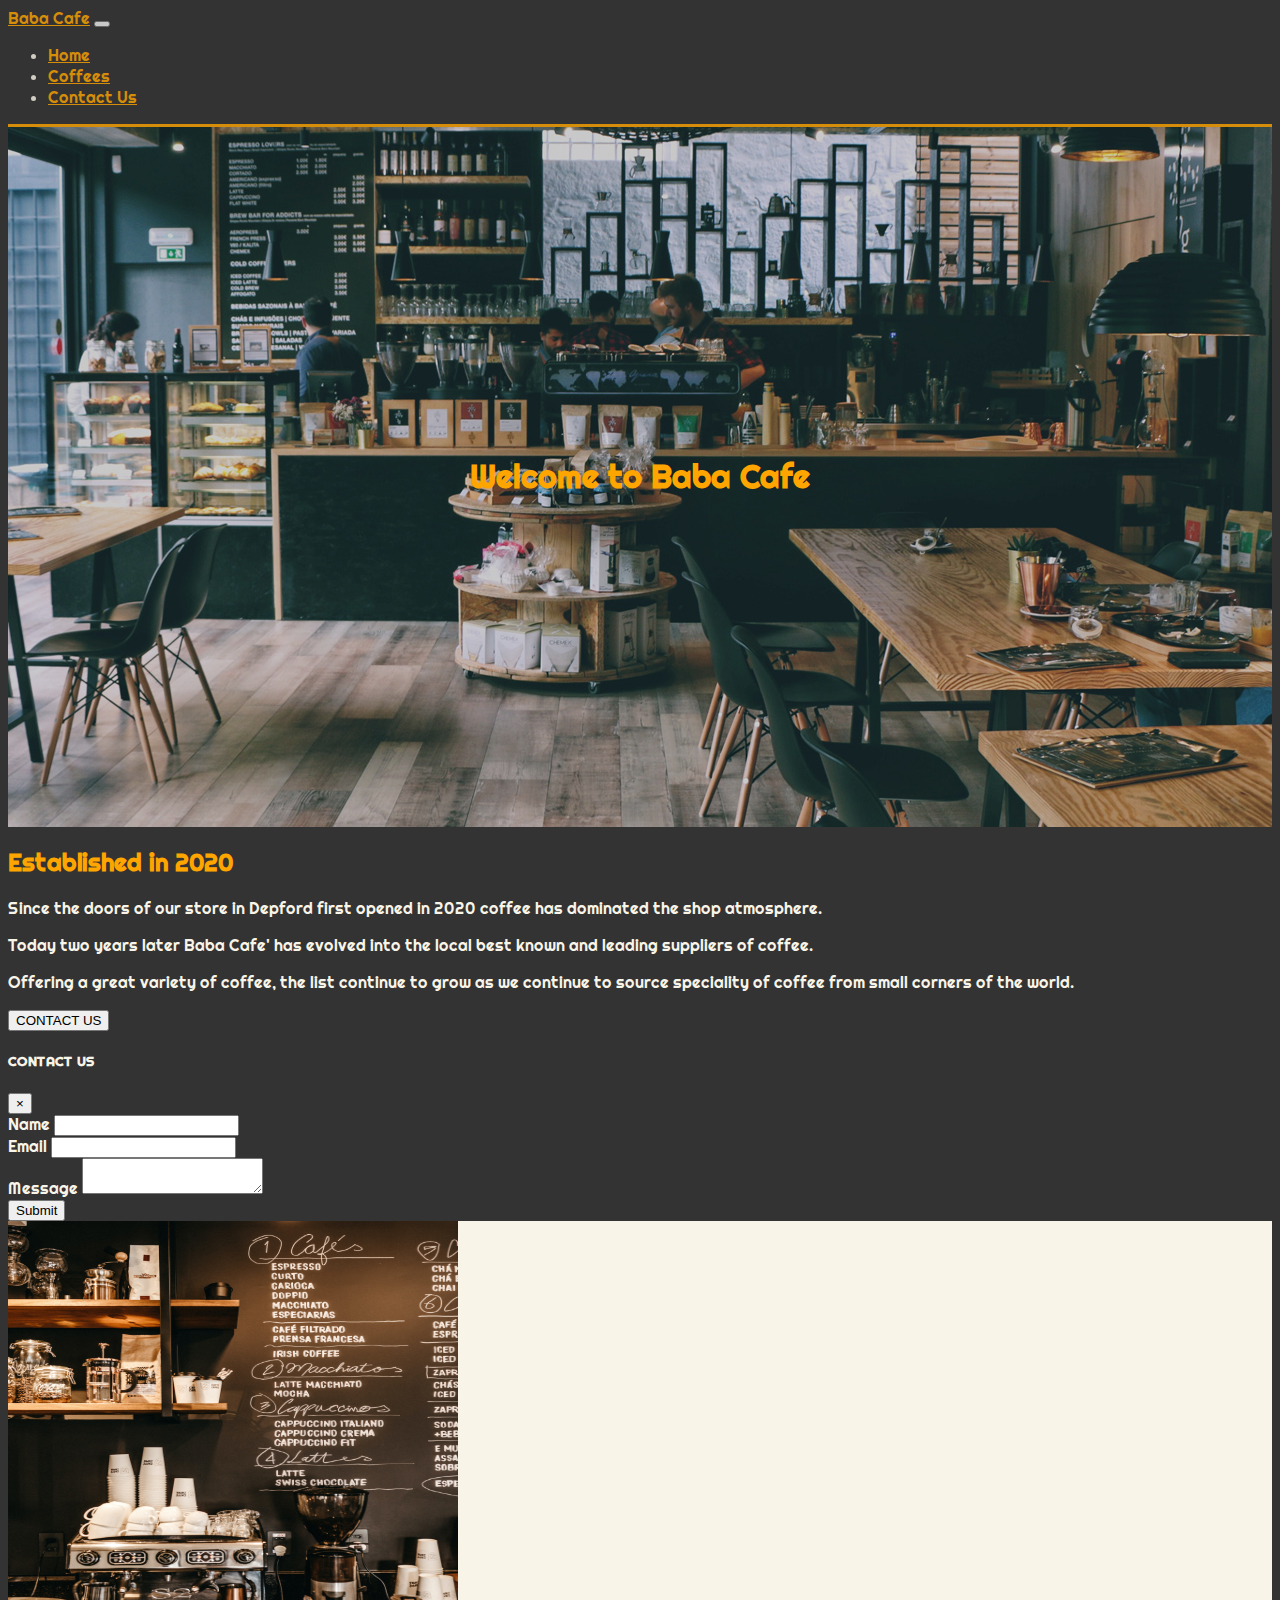
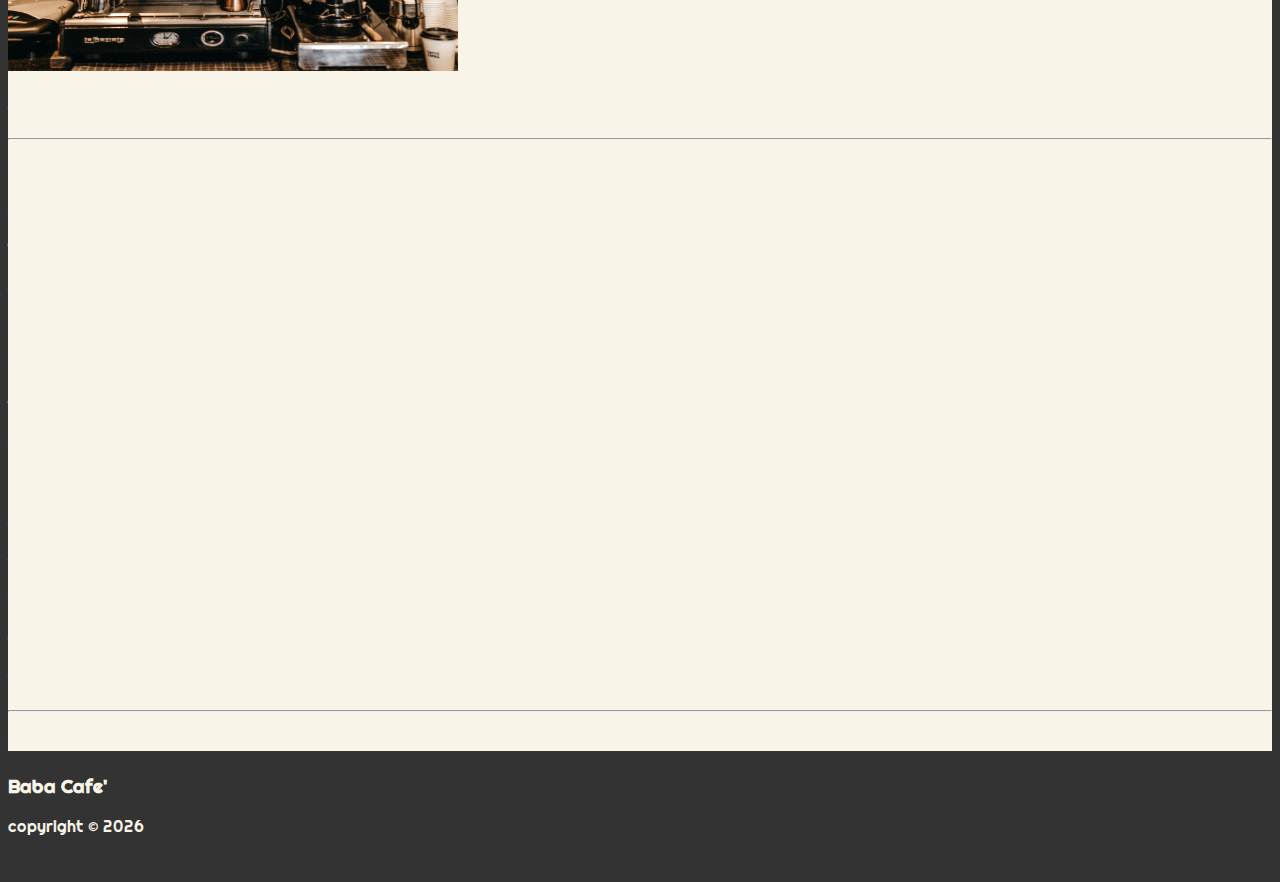
<file: index.html>
<!DOCTYPE html>
<html lang="en">

<head>
  <meta charset="UTF-8" />
  <meta name="viewport" content="width=device-width, initial-scale=1.0" />
  <meta http-equiv="X-UA-Compatible" content="ie=edge" />
  <link rel="stylesheet" href="https://use.fontawesome.com/releases/v5.0.13/css/all.css"
    integrity="sha384-DNOHZ68U8hZfKXOrtjWvjxusGo9WQnrNx2sqG0tfsghAvtVlRW3tvkXWZh58N9jp" crossorigin="anonymous" />
  <link rel="stylesheet" href="https://stackpath.bootstrapcdn.com/bootstrap/4.1.1/css/bootstrap.min.css"
    integrity="sha384-WskhaSGFgHYWDcbwN70/dfYBj47jz9qbsMId/iRN3ewGhXQFZCSftd1LZCfmhktB" crossorigin="anonymous" />
  <link rel="stylesheet" href="https://cdn.jsdelivr.net/npm/bootstrap-icons@1.7.2/font/bootstrap-icons.css">
  <link rel="stylesheet" href="css/style.css" />
  <title>Baba Cafe</title>
</head>

<body>
  <nav class="navbar navbar-expand-sm bg-dark navbar-dark fixed-top" id="main-nav">

    <div class="container">

      <a href="index.html" class="navbar-brand display-6 " style="color: orange;">Baba Cafe</a>
      <button class="navbar-toggler" data-toggle="collapse" data-target="#navbarCollapse">
        <span class="navbar-toggler-icon"></span>
      </button>
      <div class="collapse navbar-collapse" id="navbarCollapse">
        <ul class="navbar-nav ml-auto">
          <li class="nav-item">
            <a href="#" class="nav-link" style="color: orange;">Home</a>
          </li>
          <li class="nav-item">
            <a href="coffees.html" class="nav-link" style="color: orange;">Coffees</a>
          </li>
          <li class="nav-item">
            <a href="contact.html" class="nav-link" style="color: orange;">Contact Us</a>
          </li>
        </ul>
      </div>
    </div>
  </nav>
  <header id="home-section">
    <div class="dark-overlay">
      <div id="home-section-content">
        <h1 class="display-4" style="color: orange;">
          Welcome to Baba Cafe
        </h1>
      </div>
    </div>
  </header>
  <!-- about us -->
  <section id="explore-head-section">
    <div class="container">
      <div class="row">
        <div class="col text-center py-5">
          <h2 style="color: orange;">
            Established in 2020
          </h2>
          <p>Since the doors of our store in Depford first opened in 2020 coffee has dominated the shop
            atmosphere.</p>
          <p>Today two years later Baba Cafe' has evolved into the local best known and leading suppliers of coffee.</p>
          <p>Offering a great variety of coffee, the list continue to grow as we continue to source speciality
            of coffee from small corners of the world.</p>
          <button class="btn btn-outline-warning" data-toggle="modal" data-target="#contactModal">
            CONTACT US
          </button>
        </div>
      </div>
    </div>
  </section>
  <!-- about us / modal pop up -->
  <div class="modal fade text-dark" id="contactModal">
    <div class="modal-dialog">
      <div class="modal-content">
        <div class="modal-header">
          <h5 class="modal-title">CONTACT US</h5>
          <button class="close" data-dismiss="modal">
            <span>&times;</span>
          </button>
        </div>

        <div class="modal-body">
          <form class="was-validated" action="https://formdump.codeinstitute.net" id="my_form" target="_blank"
            method="post">
            <div class="form-group">
              <label>Name</label>
              <input id="nameSub" type="text" name="name" class="form-control" required />
            </div>
            <div class="form-group">
              <label>Email</label>
              <input id="emailSub" type="email" name="email" class="form-control" required />
            </div>
            <div class="form-group">
              <label>Message</label>
              <textarea id="textSub" class="form-control" name="message" required></textarea>
            </div>
            <div class="modal-footer">
              <button type="submit" value="SUBMIT" class="btn btn-warning btn-block">Submit</button>
            </div>
          </form>
        </div>
      </div>
    </div>
  </div>

  <!-- opening time -->
  <section id="opening-time" class="bg-light text-muted py-5">
    <div class="container">
      <div class="row">
        <div class="col-md-5 offset-md-1">
          <img src="img/home/op_coffe_machine.jpg" alt="coffe_machine" class="img-fluid mb-3 rounded"
            style="width: 450px; height: 450px;" />
        </div>

        <div class="offset-md-1 col-md-5">
          <h3>Opening Time</h3>
          <hr>
          <div class="d-flex">
            <div class="p-2 align-self-start">
              <h5>Monday</h5>
            </div>
            <div class="p-2 align-self-end">
              <h5>8 am to 5 pm</h5>
            </div>
          </div>
          <div class="d-flex">
            <div class="p-2 align-self-start">
              <h5>Tuesday</h5>
            </div>
            <div class="p-2 align-self-end">
              <h5>8 am to 5 pm</h5>
            </div>
          </div>
          <div class="d-flex">
            <div class="p-2 align-self-start">
              <h5>Wednesday</h5>
            </div>
            <div class="p-2 align-self-end">
              <h5>8 am to 5 pm</h5>
            </div>
          </div>
          <div class="d-flex">
            <div class="p-2 align-self-start">
              <h5>Thursday</h5>
            </div>
            <div class="p-2 align-self-end">
              <h5>8 am to 5 pm</h5>
            </div>
          </div>
          <div class="d-flex">
            <div class="p-2 align-self-start">
              <h5>Friday</h5>
            </div>
            <div class="p-2 align-self-end">
              <h5>8 am to 5 pm</h5>
            </div>
          </div>
          <div class="d-flex">
            <div class="p-2 align-self-start">
              <h5>Saturday</h5>
            </div>
            <div class="p-2 align-self-end">
              <h5>10 am to 6 pm</h5>
            </div>
          </div>
          <div class="d-flex">
            <div class="p-2 align-self-start">
              <h5>Sunday</h5>
            </div>
            <div class="p-2 align-self-end">
              <h5>10 am to 6 pm</h5>
            </div>
          </div>
          <hr>
          <h5>33 Depford High Street, SE5 5BG London</h5>
        </div>
      </div>
    </div>
  </section>

  <!-- footer-->
  <footer id="main-footer" class="bg-dark">
    <div class="container">
      <div class="row">
        <div class="col text-center py-4">
          <h3>Baba Cafe'</h3>
          <p>copyright &copy; <span id="year"></span></p>
          <a style="color: #fafafa;" href="#" target="_blank"><i class="fab fa-facebook-f"></i></a>
          <a href="#" style="padding-left: 5px; padding-right: 5px; color: #fafafa;" target="_blank"><i class="fab fa-twitter"></i></a>
          <a href="#" style="color: #fafafa;" target="_blank"><i class="fab fa-instagram"></i></a>
          <a href="#" style="padding-left: 5px; padding-right: 5px; color: #fafafa;" target="_blank"><i
              class="fab fa-pinterest"></i></a>
        </div>
      </div>
    </div>
  </footer>

  <script src="https://code.jquery.com/jquery-3.3.1.min.js"
    integrity="sha256-FgpCb/KJQlLNfOu91ta32o/NMZxltwRo8QtmkMRdAu8=" crossorigin="anonymous"></script>
  <script src="https://cdnjs.cloudflare.com/ajax/libs/popper.js/1.14.3/umd/popper.min.js"
    integrity="sha384-ZMP7rVo3mIykV+2+9J3UJ46jBk0WLaUAdn689aCwoqbBJiSnjAK/l8WvCWPIPm49"
    crossorigin="anonymous"></script>
  <script src="https://stackpath.bootstrapcdn.com/bootstrap/4.1.1/js/bootstrap.min.js"
    integrity="sha384-smHYKdLADwkXOn1EmN1qk/HfnUcbVRZyYmZ4qpPea6sjB/pTJ0euyQp0Mk8ck+5T"
    crossorigin="anonymous"></script>

  <script>
    // Get the current year for the copyright
    $('#year').text(new Date().getFullYear());

    // reset form after submit
    const form = document.getElementById('my_form');
    form.addEventListener('submit', function handleSubmit(event) {
      event.preventDefault();
      form.submit();
      form.reset();
    })
  </script>
</body>

</html>
</file>
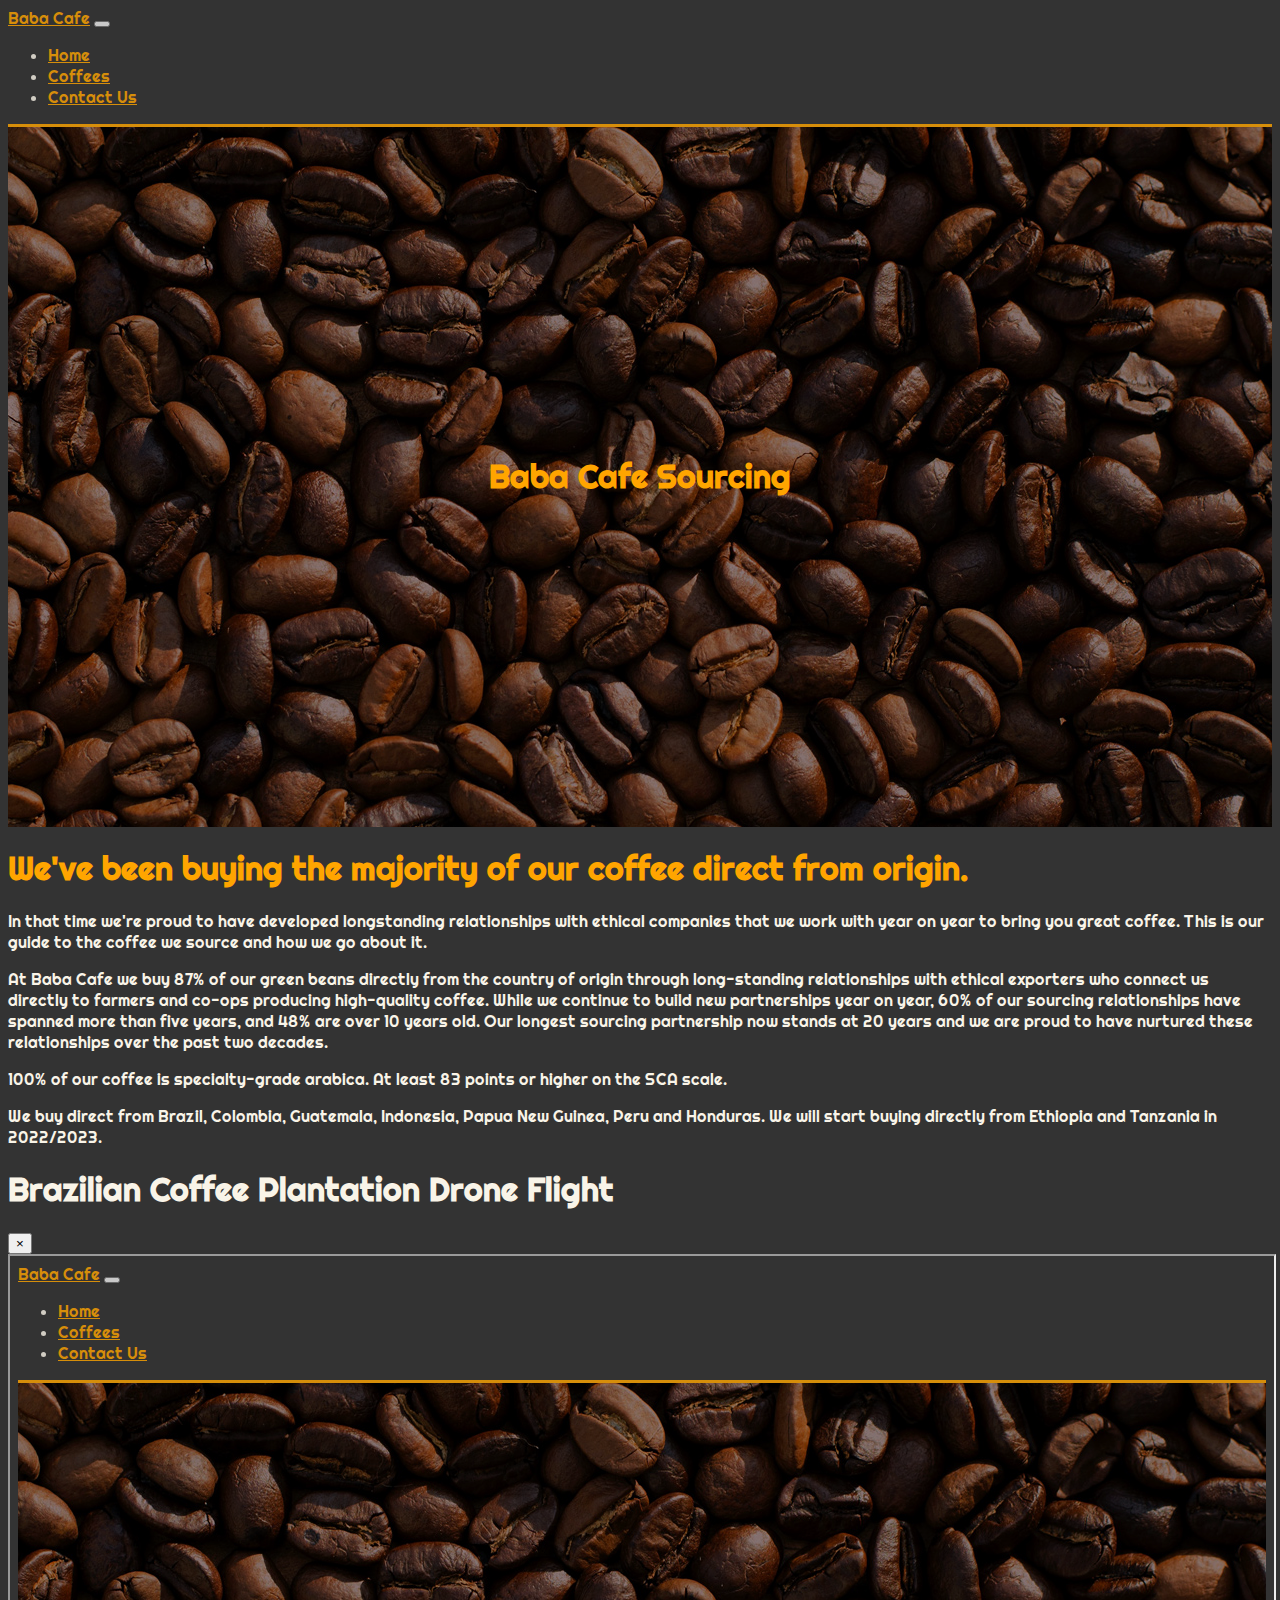
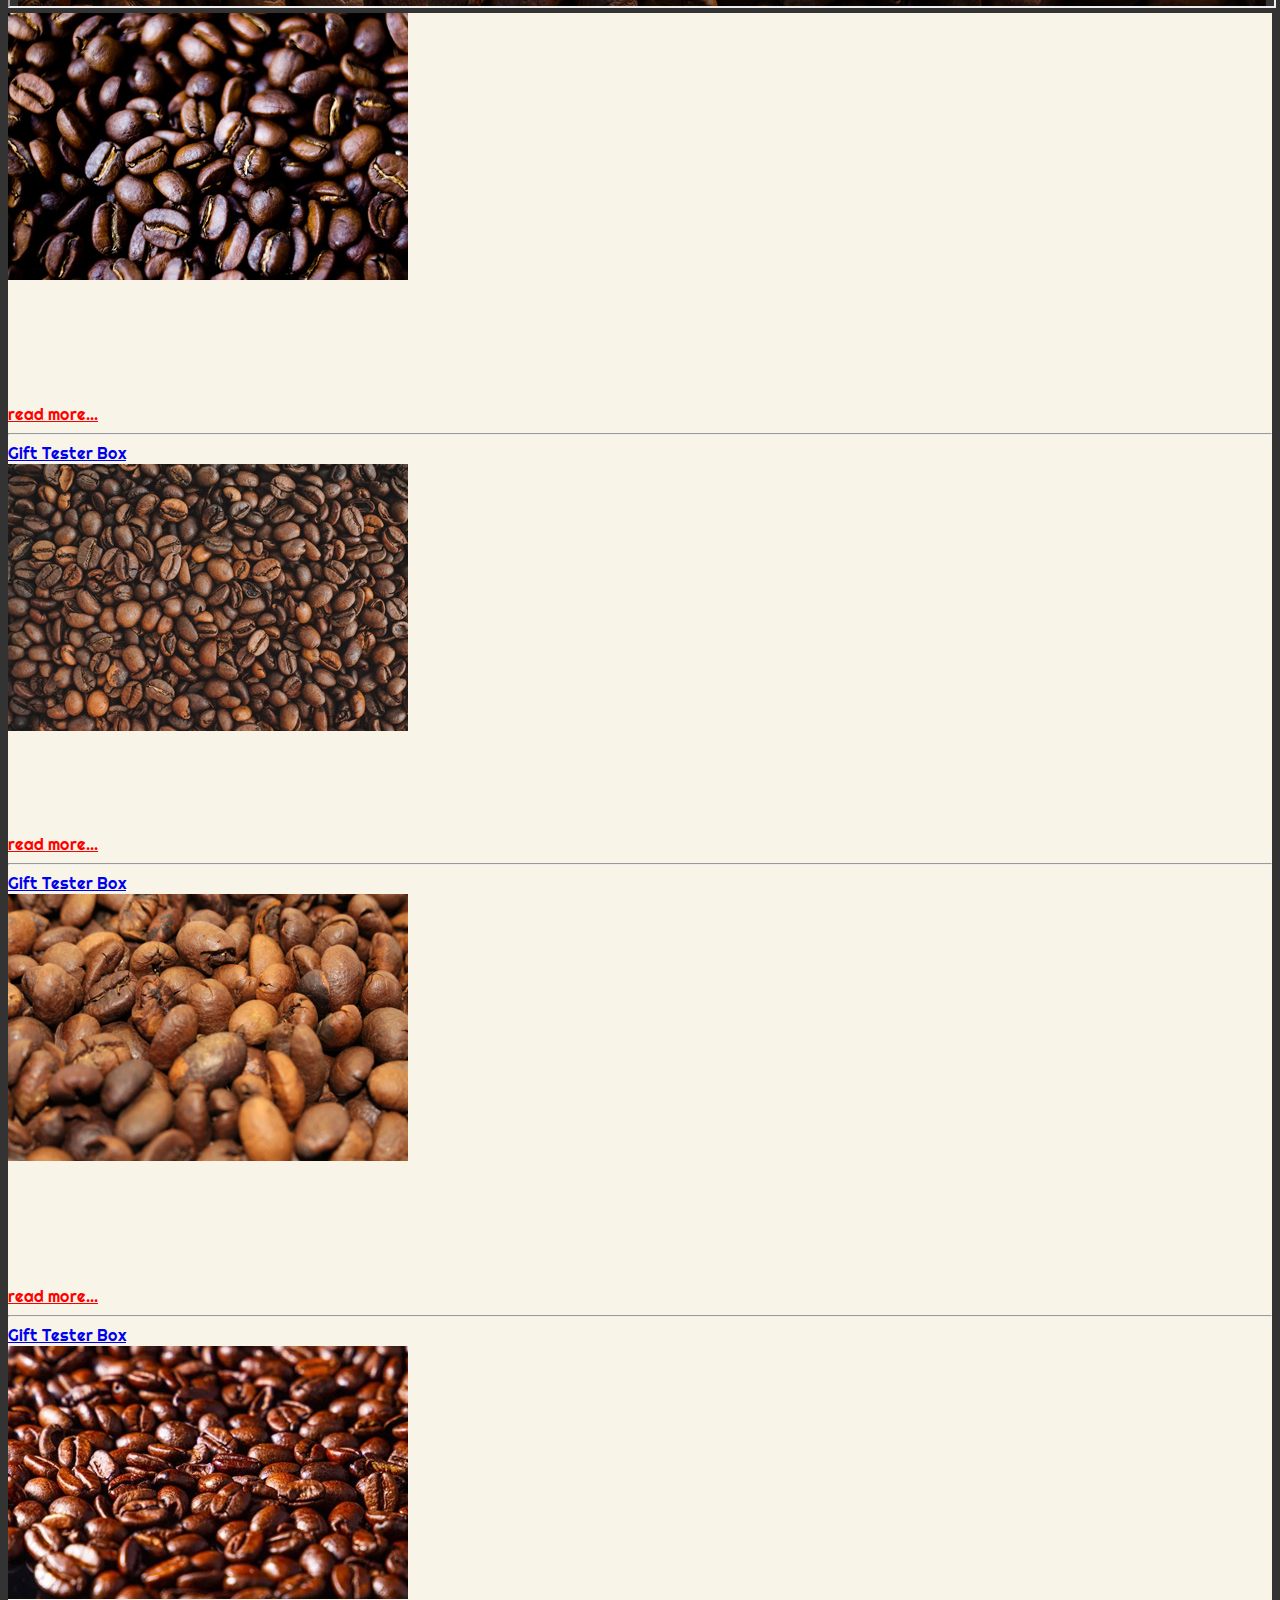
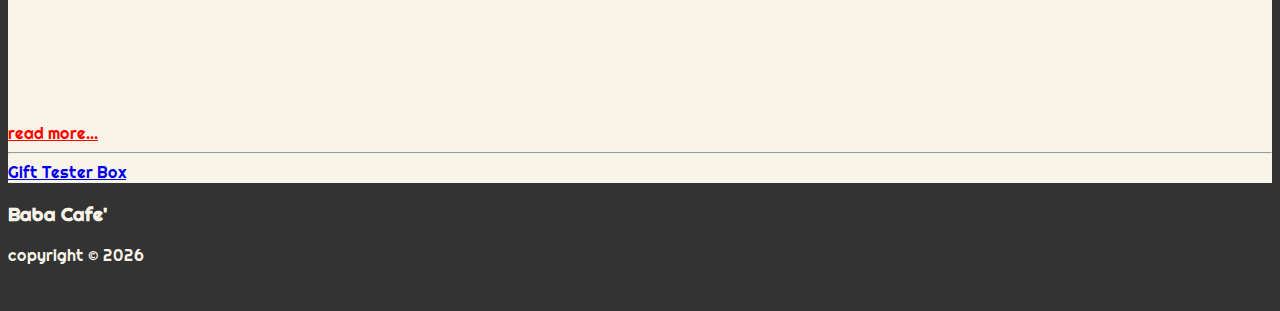
<file: coffees.html>
<!DOCTYPE html>
<html lang="en">

<head>
  <meta charset="UTF-8" />
  <meta name="viewport" content="width=device-width, initial-scale=1.0" />
  <meta http-equiv="X-UA-Compatible" content="ie=edge" />
  <link rel="stylesheet" href="https://use.fontawesome.com/releases/v5.0.13/css/all.css"
    integrity="sha384-DNOHZ68U8hZfKXOrtjWvjxusGo9WQnrNx2sqG0tfsghAvtVlRW3tvkXWZh58N9jp" crossorigin="anonymous" />
  <link rel="stylesheet" href="https://stackpath.bootstrapcdn.com/bootstrap/4.1.1/css/bootstrap.min.css"
    integrity="sha384-WskhaSGFgHYWDcbwN70/dfYBj47jz9qbsMId/iRN3ewGhXQFZCSftd1LZCfmhktB" crossorigin="anonymous" />
  <link rel="stylesheet" href="https://cdn.jsdelivr.net/npm/bootstrap-icons@1.7.2/font/bootstrap-icons.css">
  <link rel="stylesheet" href="css/style.css" />
  <title>Baba Cafe</title>
</head>

<body id="home">


  <nav class="navbar navbar-expand-sm bg-dark navbar-dark fixed-top" id="main-nav">

    <div class="container">

      <a href="index.html" class="navbar-brand display-6 " style="color: orange;">Baba Cafe</a>
      <button class="navbar-toggler" data-toggle="collapse" data-target="#navbarCollapse">
        <span class="navbar-toggler-icon"></span>
      </button>
      <div class="collapse navbar-collapse" id="navbarCollapse">
        <ul class="navbar-nav ml-auto">
          <li class="nav-item">
            <a href="index.html" class="nav-link" style="color: orange;">Home</a>
          </li>
          <li class="nav-item">
            <a href="coffees.html" class="nav-link" style="color: orange;">Coffees</a>
          </li>
          <li class="nav-item">
            <a href="contact.html" class="nav-link" style="color: orange;">Contact Us</a>
          </li>
        </ul>
      </div>
    </div>
  </nav>
  <header id="coffees-section">
    <div class="dark-overlay">
      <div id="coffees-content-section">
        <h1 class="display-4" style="color: orange;">
          Baba Cafe Sourcing
        </h1>
      </div>
    </div>
  </header>

  <!-- about us -->
  <section id="explore-head-section">
    <div class="container">
      <div class="row">
        <div class="col text-center py-5">
          <h1 style="color: orange;">
            We've been buying the majority of our coffee direct from origin.
          </h1>
          <p class="lead">In that time we're proud to have developed longstanding relationships with ethical companies
            that we work with year on year to bring you great coffee. This is our guide to the coffee we source and how
            we go about it.
          </p>
          <p class="lead">At Baba Cafe we buy 87% of our green beans directly from the country of origin through
            long-standing relationships with ethical exporters who connect us directly to farmers and co-ops producing
            high-quality coffee. While we continue to build new partnerships year on year, 60% of our sourcing
            relationships have spanned more than five years, and 48% are over 10 years old. Our longest sourcing
            partnership now stands at 20 years and we are proud to have nurtured these relationships over the past two
            decades.</p>
          <p class="lead">100% of our coffee is specialty-grade arabica. At least 83 points or higher on the SCA scale.
          </p>
          <p class="lead">We buy direct from Brazil, Colombia, Guatemala, Indonesia, Papua New Guinea, Peru and
            Honduras. We will start buying directly from Ethiopia and Tanzania in 2022/2023.</p>
        </div>
      </div>
    </div>
  </section>

  <!--video section-->
  <section id="video-play">
    <div class="row">
      <div class="col text-center">
        <h1>Brazilian Coffee Plantation Drone Flight</h1>
        <div class="container py-2">
          <a href="#" class="video" data-video="https://www.youtube.com/embed/YKT_bsTXR1E" data-toggle="modal"
            data-target="#videoModal">
            <i class="fas fa-play fa-3x mt-3 mb-4" style="color: white"></i>
          </a>
        </div>
      </div>
    </div>
  </section>

  <!--video modal-->
  <div class="modal fade" id="videoModal">
    <div class="modal-dialog">
      <div class="modal-content">
        <div class="modal-body">
          <button class="close" data-dismiss="modal">
            <span>&times;</span>
          </button>
          <iframe src="#" height="350" allowfullscreen style="width: 100%;"></iframe>
        </div>
      </div>
    </div>
  </div>

  <!--cards-->
  <section id="coffee-cards" class="bg-light text-muted py-5">
    <div class="container">
      <div class="row">
        <div class="card-deck">
          <div class="card">
            <img class="card-img-top" src="img/coffees/arabica_beans.jpg" alt="arabica_bean">
            <div class="card-body">
              <h5 class="card-title">Arabica</h5>
              <p class="card-text">Known as one of the most popular and well known types of coffee bean, Arabica beans
                are the most commonly produced variety and are considered higher quality beans. In fact, over 60% of the
                coffee beans in the world that are produced are Arabica variety.</p>
              <a class="d-block" href="https://en.wikipedia.org/wiki/Coffea_arabica" style="color: red;"
                target="_blank">read more...</a>
              <hr>
              <a class="btn btn-warning" href="#">Gift Tester Box</a>
            </div>
          </div>
          <div class="card">
            <img class="card-img-top" src="img/coffees/robusta_beans.jpg" alt="robusta_bean">
            <div class="card-body">
              <h5 class="card-title">Robusta</h5>
              <p class="card-text">Robusta is the second most produced in the world. As the name hints, the Robusta bean
                is both hardy and is also immune to a variety of diseases too.</p>
              <a class="d-block" href="https://en.wikipedia.org/wiki/Coffea_canephora" style="color: red;"
                target="_blank">read more...</a>
              <hr>
              <a class="btn btn-warning" href="#">Gift Tester Box</a>
            </div>
          </div>
          <div class="card">
            <img class="card-img-top" src="img/coffees/liberica_beans.jpg" alt="liberica_bean">
            <div class="card-body">
              <h5 class="card-title">Liberica</h5>
              <p class="card-text">One of the hardest types of coffee bean to come by is the Liberica bean. They are
                larger than the other beans and is the only one in the world that is known to have an irregular shape.
                Liberica beans are also unique in their aroma and some say that they are not only smoky, but they are
                fruity and floral too.</p>
              <a class="d-block" href="https://en.wikipedia.org/wiki/Coffea_liberica" style="color: red;"
                target="_blank">read more...</a>
              <hr>
              <a class="btn btn-warning" href="#">Gift Tester Box</a>
            </div>
          </div>
          <div class="card">
            <img class="card-img-top" src="img/coffees/excelsa_beans.jpg" alt="excelsa_bean">
            <div class="card-body">
              <h5 class="card-title">Excelsa</h5>
              <p class="card-text">Although having recently been classified as a member of the Liberica family, the
                Excelsa bean is vastly different in taste when compared to the Liberica coffee bean.</p>
              <a class="d-block" href="https://en.wikipedia.org/wiki/Excelsa" style="color: red;" target="_blank">read
                more...</a>
              <hr>
              <a class="btn btn-warning" href="#">Gift Tester Box</a>
            </div>
          </div>
        </div>
      </div>
    </div>
  </section>

  <!-- footer-->
  <footer id="main-footer" class="bg-dark">
    <div class="container">
      <div class="row">
        <div class="col text-center py-4">
          <h3>Baba Cafe'</h3>
          <p>copyright &copy; <span id="year"></span></p>
          <a style="color: #fafafa;" href="#" target="_blank"><i class="fab fa-facebook-f"></i></a>
          <a href="#" style="padding-left: 5px; padding-right: 5px; color: #fafafa;" target="_blank"><i
              class="fab fa-twitter"></i></a>
          <a href="#" style="color: #fafafa;" target="_blank"><i class="fab fa-instagram"></i></a>
          <a href="#" style="padding-left: 5px; padding-right: 5px; color: #fafafa;" target="_blank"><i
              class="fab fa-pinterest"></i></a>
        </div>
      </div>
    </div>
  </footer>



  <script src="https://code.jquery.com/jquery-3.3.1.min.js"
    integrity="sha256-FgpCb/KJQlLNfOu91ta32o/NMZxltwRo8QtmkMRdAu8=" crossorigin="anonymous"></script>
  <script src="https://cdnjs.cloudflare.com/ajax/libs/popper.js/1.14.3/umd/popper.min.js"
    integrity="sha384-ZMP7rVo3mIykV+2+9J3UJ46jBk0WLaUAdn689aCwoqbBJiSnjAK/l8WvCWPIPm49"
    crossorigin="anonymous"></script>
  <script src="https://stackpath.bootstrapcdn.com/bootstrap/4.1.1/js/bootstrap.min.js"
    integrity="sha384-smHYKdLADwkXOn1EmN1qk/HfnUcbVRZyYmZ4qpPea6sjB/pTJ0euyQp0Mk8ck+5T"
    crossorigin="anonymous"></script>

  <script>
    // Get the current year for the copyright
    $('#year').text(new Date().getFullYear());

    //init VIDEO PLAY with jquary
    $(function () {
      $(".video").click(function () {
        var theModal = $(this).data("target"),
          videoSRC = $(this).attr("data-video"),
          videoSRCauto =
            videoSRC +
            "?modestbranding=1&rel=0&controls=0&showinfo=0&html5=1&autoplay=1";
        $(theModal + " iframe").attr("src", videoSRCauto);
        $(theModal + " button.close").click(function () {
          $(theModal + " iframe").attr("src", videoSRC);
        });
      });
    });
  </script>
</body>

</html>
</file>
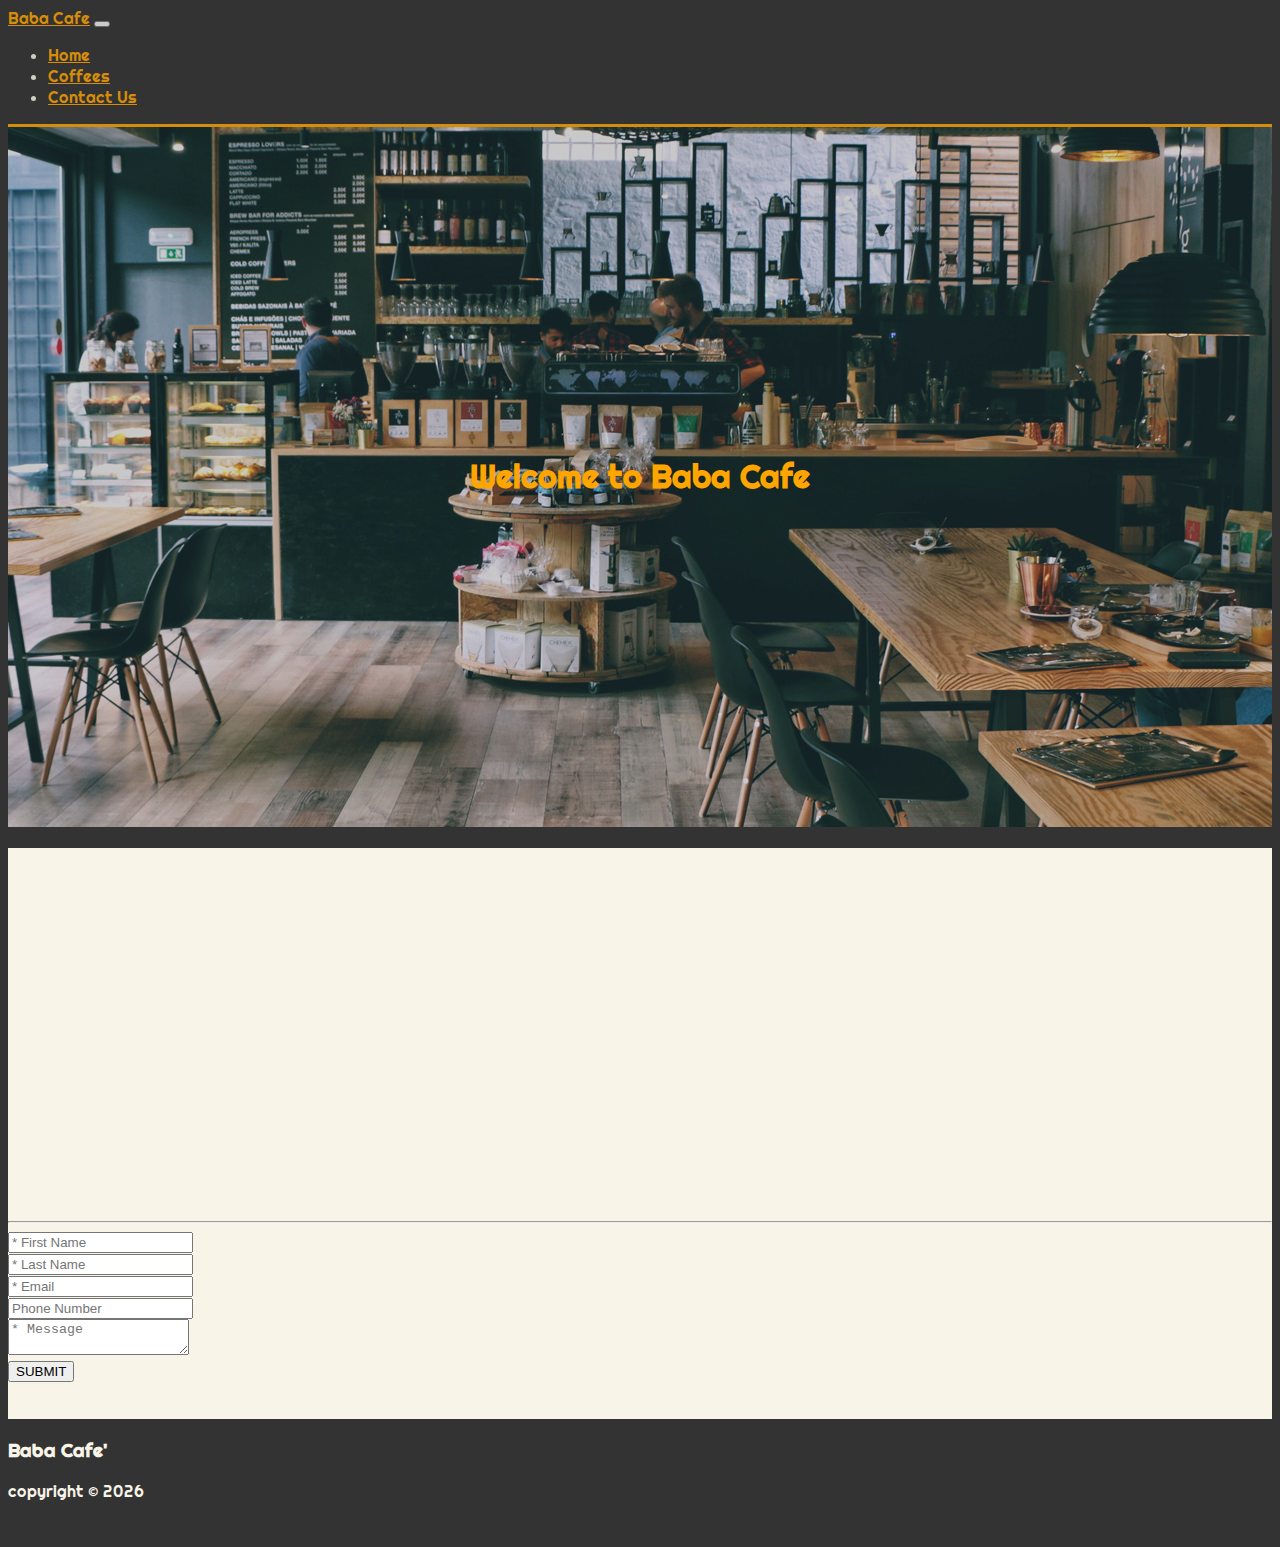
<file: contact.html>
<!DOCTYPE html>
<html lang="en">

<head>
  <meta charset="UTF-8" />
  <meta name="viewport" content="width=device-width, initial-scale=1.0" />
  <meta http-equiv="X-UA-Compatible" content="ie=edge" />
  <link rel="stylesheet" href="https://use.fontawesome.com/releases/v5.0.13/css/all.css"
    integrity="sha384-DNOHZ68U8hZfKXOrtjWvjxusGo9WQnrNx2sqG0tfsghAvtVlRW3tvkXWZh58N9jp" crossorigin="anonymous" />
  <link rel="stylesheet" href="https://stackpath.bootstrapcdn.com/bootstrap/4.1.1/css/bootstrap.min.css"
    integrity="sha384-WskhaSGFgHYWDcbwN70/dfYBj47jz9qbsMId/iRN3ewGhXQFZCSftd1LZCfmhktB" crossorigin="anonymous" />
  <link rel="stylesheet" href="https://cdn.jsdelivr.net/npm/bootstrap-icons@1.7.2/font/bootstrap-icons.css">
  <link rel="stylesheet" href="css/style.css" />
  <title>Baba Cafe</title>
</head>

<body id="home">


  <nav class="navbar navbar-expand-sm bg-dark navbar-dark fixed-top" id="main-nav">

    <div class="container">

      <a href="index.html" class="navbar-brand display-6 " style="color: orange;">Baba Cafe</a>
      <button class="navbar-toggler" data-toggle="collapse" data-target="#navbarCollapse">
        <span class="navbar-toggler-icon"></span>
      </button>
      <div class="collapse navbar-collapse" id="navbarCollapse">
        <ul class="navbar-nav ml-auto">
          <li class="nav-item">
            <a href="index.html" class="nav-link" style="color: orange;">Home</a>
          </li>
          <li class="nav-item">
            <a href="coffees.html" class="nav-link" style="color: orange;">Coffees</a>
          </li>
          <li class="nav-item">
            <a href="contact.html" class="nav-link" style="color: orange;">Contact Us</a>
          </li>
        </ul>
      </div>
    </div>
  </nav>
  <header id="home-section">
    <div class="dark-overlay">
      <div id="home-section-content">
        <h1 class="display-4" style="color: orange;">
          Welcome to Baba Cafe
        </h1>
      </div>
    </div>
  </header>

  <!-- contact us section -->
  <section id="opening-time" class="bg-light text-muted py-5">
    <div class="container">
      <div class="row">
        <div class="col-md-4">
          <div class="card p-4">
            <div class="card-body">
              <h4>Location</h4>
              <h4>Address</h4>
              <p>33 Depford High Street, SE5 5BG, London</p>
              <h4>Email</h4>
              <p>babamail@gmail.com</p>
              <h4>Phone</h4>
              <p>+44 (0) 78-57355545</p>
            </div>
          </div>
        </div>
        <div class="col-md-8">
          <div class="card p-4">
            <div class="card-body">
              <h3 class="text-center">
                Please fill out this form to contact us and stay up to date.
              </h3>
              <p class="text-center">Required fields are marked *</p>
              <hr />
              <form id="my_form" class="was-validated" action="https://formdump.codeinstitute.net"  target="_blank" method="post">
                <div class="row">
                  <div class="col-md-6">
                    <div class="form-group">
                      <input type="text" name="name" class="form-control" placeholder="* First Name" required />
                    </div>
                  </div>

                  <div class="col-md-6">
                    <div class="form-group">
                      <input type="text" name="surname" class="form-control" placeholder="* Last Name" required />
                    </div>
                  </div>

                  <div class="col-md-6">
                    <div class="form-group">
                      <input type="email" name="email" class="form-control" placeholder="* Email" required />
                    </div>
                  </div>

                  <div class="col-md-6">
                    <div class="form-group">
                      <input type="number" name="telphone_number" class="form-control" placeholder="Phone Number" />
                    </div>
                  </div>
                </div>

                <div class="row">
                  <div class="col-md-12">
                    <div class="form-group">
                      <textarea class="form-control" name="message" placeholder="* Message" required></textarea>
                    </div>
                  </div>
                  <div class="col-md-12">
                    <div class="form-group">
                      <input type="submit" value="SUBMIT" class="btn btn-outline-warning btn-block" />
                    </div>
                  </div>
                </div>
              </form>
              <p class="text-center">Your email address will not be published.</p>
            </div>
          </div>
        </div>
      </div>
    </div>
</section>
  
  
  

  
<!-- footer-->
<footer id="main-footer" class="bg-dark">
    <div class="container">
      <div class="row">
        <div class="col text-center py-4">
          <h3>Baba Cafe'</h3>
          <p>copyright &copy; <span id="year"></span></p>
          <a style="color: #fafafa;" href="#" target="_blank"><i class="fab fa-facebook-f"></i></a>
          <a href="#" style="padding-left: 5px; padding-right: 5px; color: #fafafa;" target="_blank"><i class="fab fa-twitter"></i></a>
          <a href="#" style="color: #fafafa;" target="_blank"><i class="fab fa-instagram"></i></a>
          <a href="#" style="padding-left: 5px; padding-right: 5px; color: #fafafa;" target="_blank"><i
              class="fab fa-pinterest"></i></a>
        </div>
      </div>
    </div>
  </footer>
  <script src="https://code.jquery.com/jquery-3.3.1.min.js"
    integrity="sha256-FgpCb/KJQlLNfOu91ta32o/NMZxltwRo8QtmkMRdAu8=" crossorigin="anonymous"></script>
  <script src="https://cdnjs.cloudflare.com/ajax/libs/popper.js/1.14.3/umd/popper.min.js"
    integrity="sha384-ZMP7rVo3mIykV+2+9J3UJ46jBk0WLaUAdn689aCwoqbBJiSnjAK/l8WvCWPIPm49"
    crossorigin="anonymous"></script>
  <script src="https://stackpath.bootstrapcdn.com/bootstrap/4.1.1/js/bootstrap.min.js"
    integrity="sha384-smHYKdLADwkXOn1EmN1qk/HfnUcbVRZyYmZ4qpPea6sjB/pTJ0euyQp0Mk8ck+5T"
    crossorigin="anonymous"></script>

  <script>
    // Get the current year for the copyright
    $('#year').text(new Date().getFullYear());

    // reset form after submit
    const form = document.getElementById('my_form');
    form.addEventListener('submit', function handleSubmit(event) {
      event.preventDefault();
      form.submit();
      form.reset();
    })
  </script>
</body>

</html>
</file>
<file: css/style.css>
@import url('https://fonts.googleapis.com/css2?family=Righteous&display=swap');

/* all pages */

body {
  background: #333;
  color: #f9f4e8 !important;
  font-family: 'Righteous', cursive, sans-serif !important;
}
.navbar {
  border-bottom: orange 3px solid;
  opacity: 0.8;
}

/* home section */
#home-section {
    background: url(../img/home/op_baba_cafe.jpg) no-repeat center center scroll;
    min-height: 700px;
    position: relative;
    text-align: center;
  }
  
  #home-section-content {
    position: absolute;
    top: 50%;
    left: 50%;
    transform: translate(-50%, -50%);
  }
  
  #coffees-section {
    background: url(../img/coffee_beans.jpg) no-repeat center center scroll;
    min-height: 700px;
    position: relative;
    text-align: center;
  }
  
  #coffees-content-section {
    position: absolute;
    top: 50%;
    left: 50%;
    transform: translate(-50%, -50%);
  }
  
  #home-section .dark-overlay {
    position: absolute;
    top: 0; 
    left: 0;
    width: 100%; 
    min-height: 700px;
    background: rgba(0,0,0,0.2);
  }
  
  #coffees-section .dark-overlay {
    position: absolute;
    top: 0; 
    left: 0;
    width: 100%; 
    min-height: 700px;
    background: rgba(0,0,0,0.3);
  }
  
  #opening-time {
    background-color: #f9f4e8 !important;
  }
  
  #coffee-cards {
    background-color: #f9f4e8 !important;
  }
</file>
